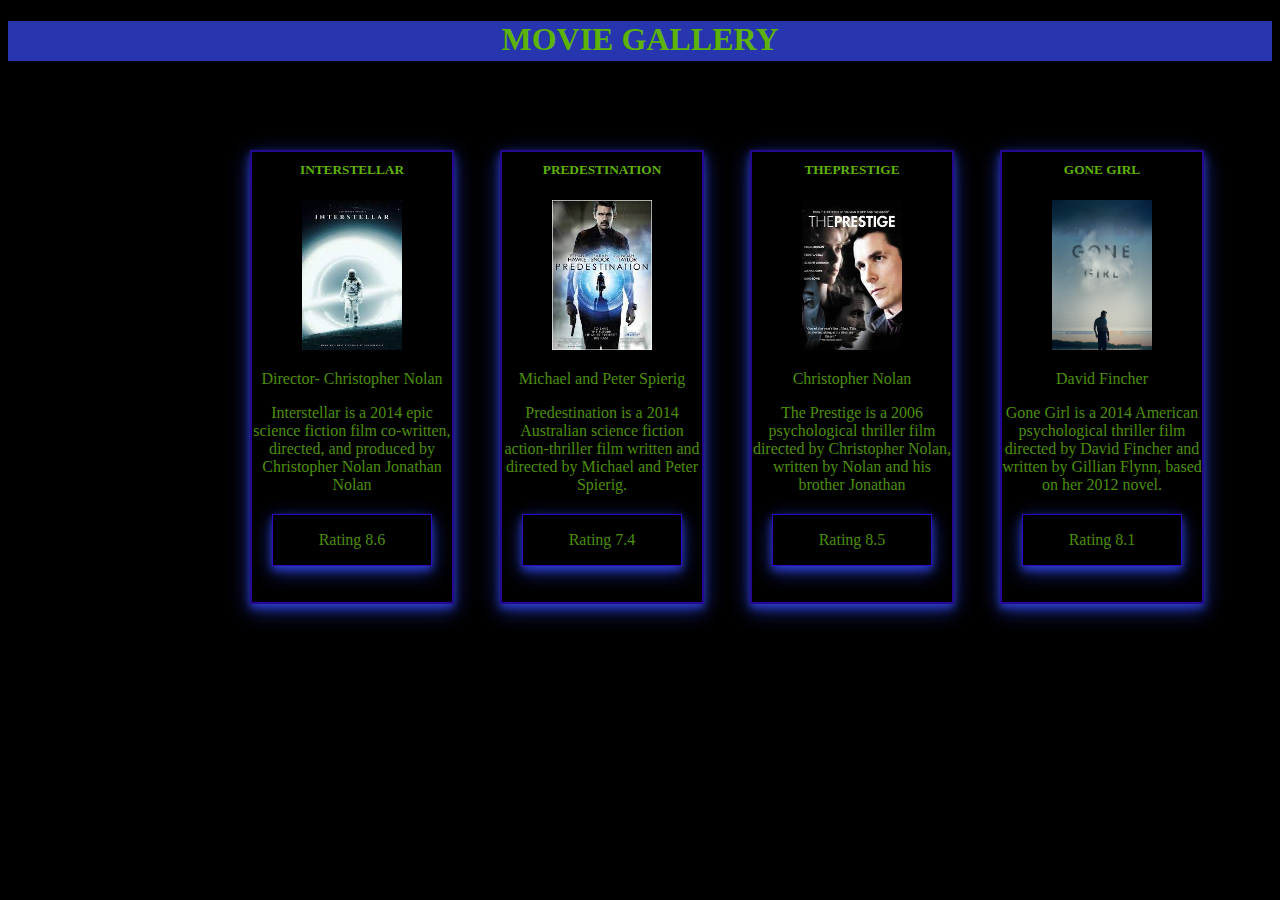
<file: index.html>
<!DOCTYPE html>
<html lang="en">

<head>
    <meta charset="UTF-8">
    <meta http-equiv="X-UA-Compatible" content="IE=edge">
    <meta name="viewport" content="width=device-width, initial-scale=1.0">
    <title>Document</title>
    <link rel="stylesheet" href="./movielist.css">
</head>

<body>
    <div class="row">
        <h1>MOVIE GALLERY</h1>
    </div>
    <div class="dv">
        <div class="d1 d01">
            <h5>INTERSTELLAR</h5>
            <div class="d001"></div>
            <img src="./images/interstellar.jpg" alt="">
            <p>Director- Christopher Nolan</p>
            <p>Interstellar is a 2014 epic science fiction film co-written, directed, and produced by Christopher Nolan
                Jonathan Nolan
            </p>
            <div class="r1">
                <p>Rating 8.6</p>
            </div>
        </div>
        <div class="d1 d02">
            <h5>PREDESTINATION</h5>
            <img src="./images/predestination (2).jpg" alt="">
            <p>Michael and Peter Spierig</p>
            <p>Predestination is a 2014 Australian science fiction action-thriller film written and directed by Michael
                and Peter Spierig.</p>
                <div class="r1">
                    <p>Rating 7.4</p>
                </div>
        </div>
        <div class="d1 d03">
            <h5>THEPRESTIGE</h5>
            <img src="./images/the prestige.jpg" alt="">
            <p>Christopher Nolan</p>
            <p>The Prestige is a 2006 psychological thriller film directed by Christopher Nolan, written by Nolan and
                his brother Jonathan </p>
                <div class="r1">
                    <p>Rating 8.5</p>
                </div>
        </div>
        <div class="d1 d04">
            <h5>GONE GIRL</h5>
            <img src="./images/GONE GIRL.jpg" alt="">
            <p> David Fincher</p>
            <p>Gone Girl is a 2014 American psychological thriller film directed by David Fincher and written by Gillian
                Flynn, based on her 2012 novel.</p>
                <div class="r1">
                    <p>Rating 8.1</p>
                </div>
        </div>

    </div>

</body>

</html>
</file>
<file: movielist.css>
body{
    background-color:black;
}
.row{
    width: 100%;
    height: 40px;
    background-color: rgba(51, 69, 228, 0.764);
    position: sticky;
    top: 10px;
}
h1{
    color: rgb(94, 179, 8);
    text-align: center;
}
.d1{
    width: 200px;
    height: 450px;
    border: rgb(36, 9, 144) 2px solid;
    position: absolute;
    top: 150px;
    box-shadow: 0 4px 8px 0 rgba(51, 69, 228, 0.764), 0 6px 20px 0 rgba(36, 57, 193, 0.77);
}
.d01{
    left: 250px;
    background-size: 80%;
    background-repeat: no-repeat;
    background-position: center;
}
.d02{
    left: 500px;
    background-size: cover;
    background-repeat: no-repeat;
    background-position: center;


}

img{
    width: 100px;
    height: 150px;
    margin-left: 50px;
}
.d03{
    left: 750px;
    background-size: 80%;
    background-repeat: no-repeat;
    background-position: center;

}
.d04{
    left: 1000px;
    background-size: 80%;
    background-repeat: no-repeat;
    background-position: center;

}
h5{
    margin-top: 10px;
    color: rgb(94, 179, 8);
    text-align: center;
}
P{
    color: rgb(77, 143, 12);
    text-align: center; 
}
.r1{
    border:  rgb(46, 8, 197) 1px solid;
    margin: 20px;
    box-shadow: 0 4px 8px 0 rgba(51, 69, 228, 0.764), 0 6px 20px 0 rgba(36, 57, 193, 0.77);

}
.d1:hover{
    transform: scale(1.1);
}
</file>
